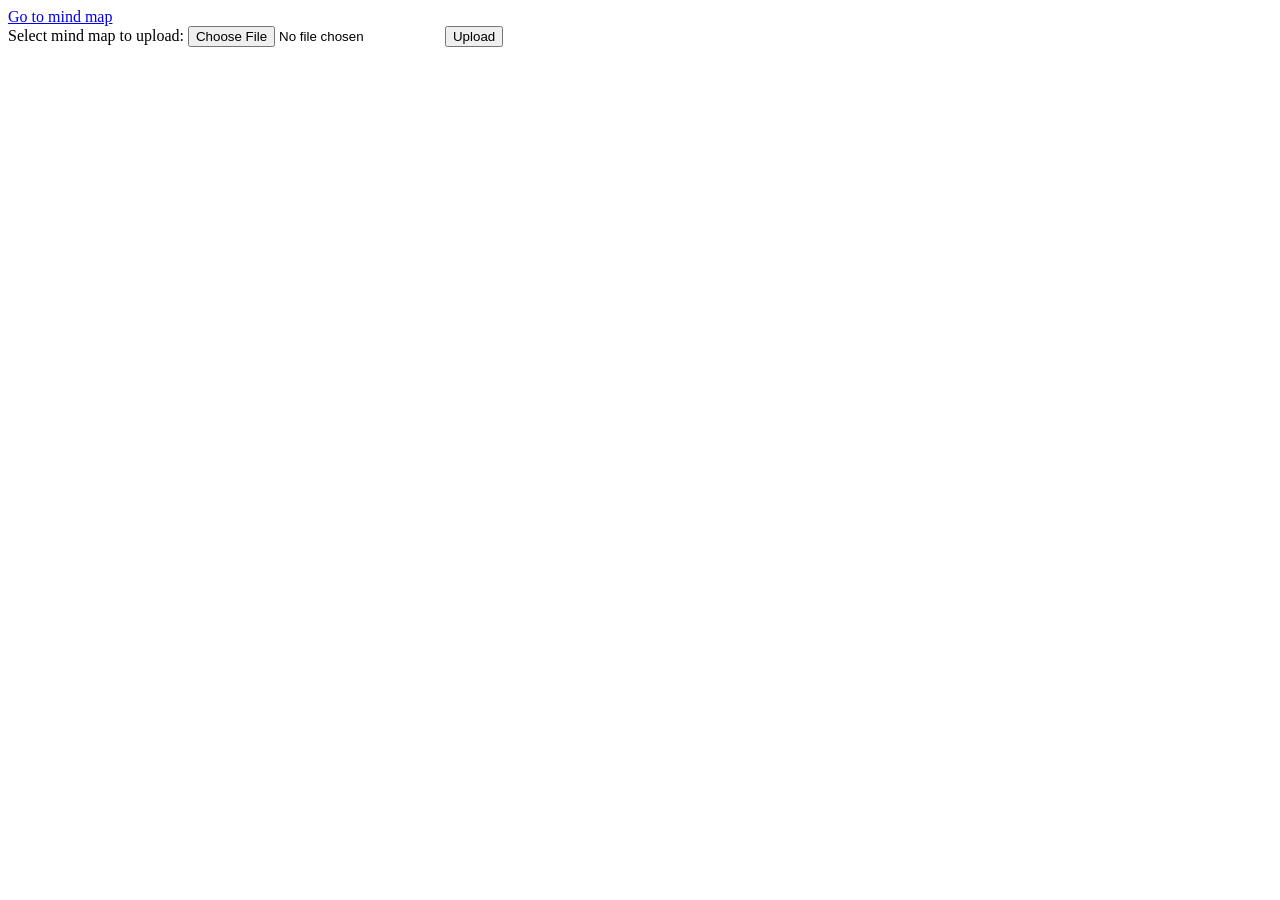
<file: WebContent/index.html>
<!DOCTYPE html>
<html>
<body>
<a href="mind_map">Go to mind map</a>
<form action="mind_map" method="post" enctype="multipart/form-data">
    Select mind map to upload:
    <input type="file" name="fileToUpload" id="fileToUpload">
    <input type="submit" value="Upload" name="submit">
</form>
</body>
</html>
</file>
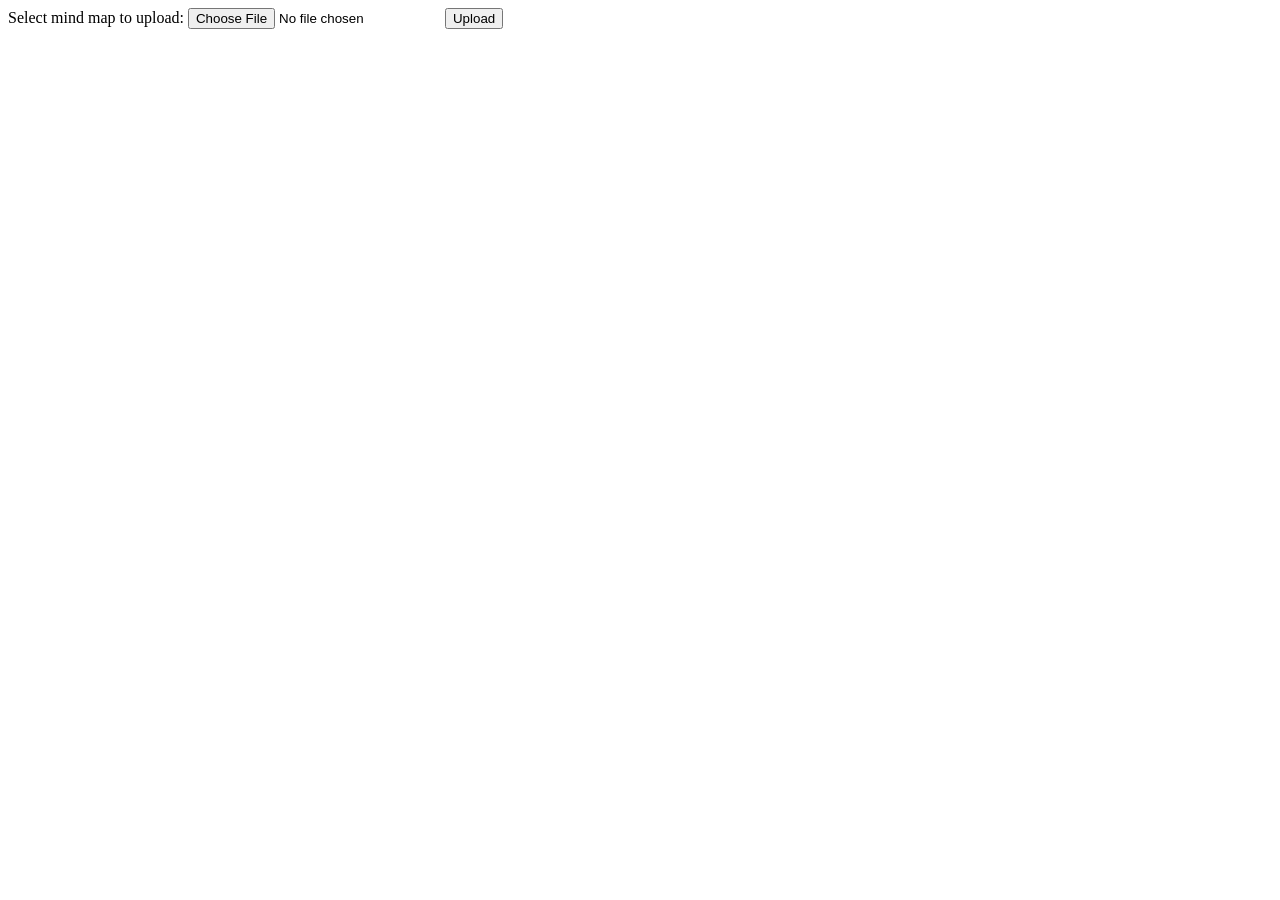
<file: WebContent/empty.html>
<!DOCTYPE html>
<html>
<body>
<form action="mind_map" method="post" enctype="multipart/form-data">
    Select mind map to upload:
    <input type="file" name="fileToUpload" id="fileToUpload">
    <input type="submit" value="Upload" name="submit">
</form>
</body>
</html>
</file>
